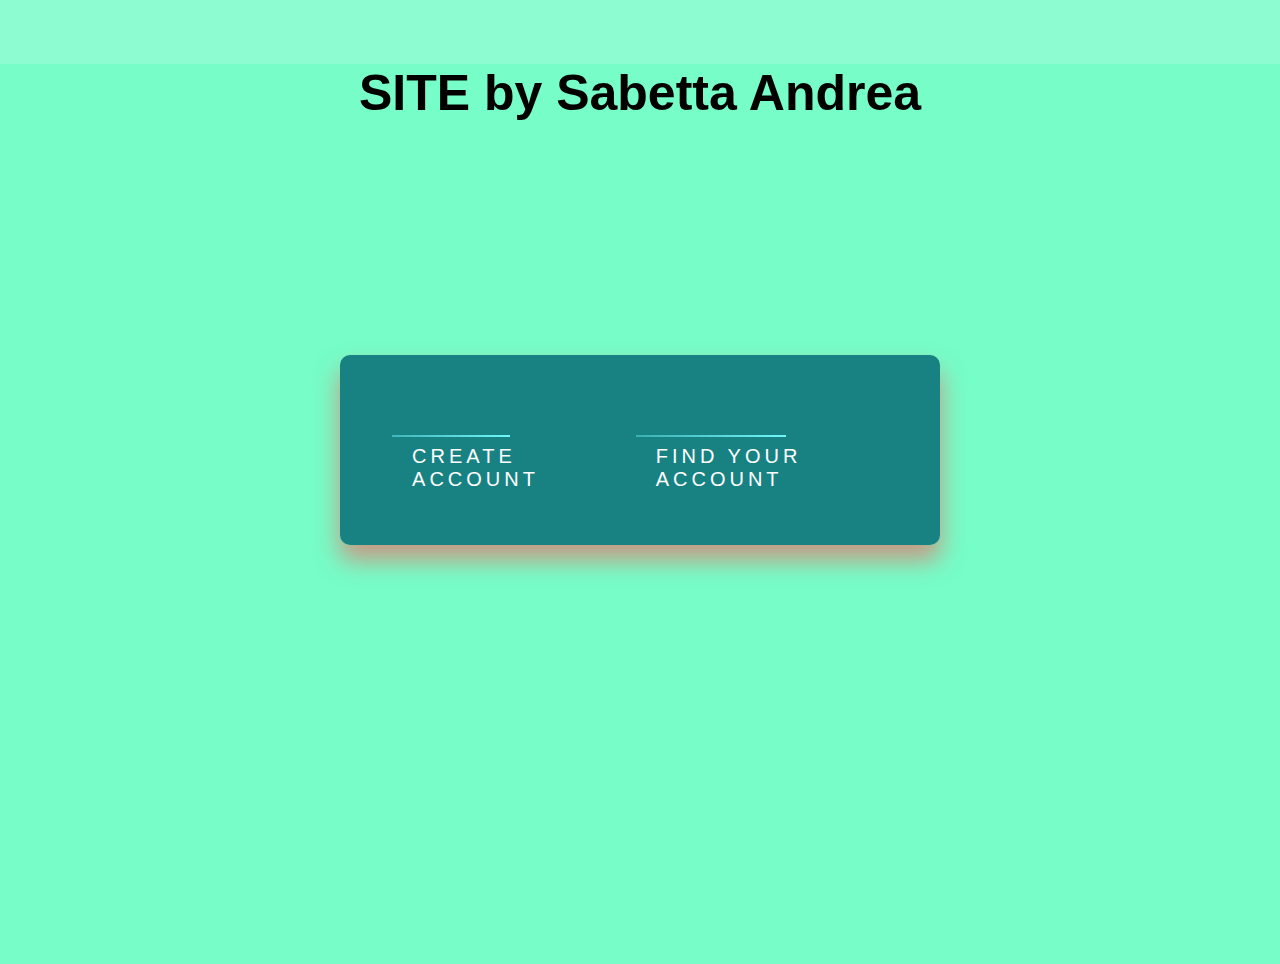
<file: index.html>
<!DOCTYPE html>
<html>
    <head>
        <title>Sito di Andrea Sabetta</title>
        <link rel = "stylesheet" href="styleIndex.css">
    </head>
    
    <body>
        <header>
            <h1>SITE by Sabetta Andrea</h1>
        </header>

        <div class = "login-box">
            <form>
                <a href = "#" onclick="window.location.href = 'CreateAccount.html'">
                    <span></span>
                    <span></span>
                    <span></span>
                    <span></span>
                    Create Account
                </a>
            </form>
            <form>
                <a href = "#" onclick="window.location.href = 'ExistingAccount.html'">
                    <span></span>
                    <span></span>
                    <span></span>
                    <span></span>
                    Find your Account
                </a>
            </form>
        </div>
    </body>
</html>
</file>
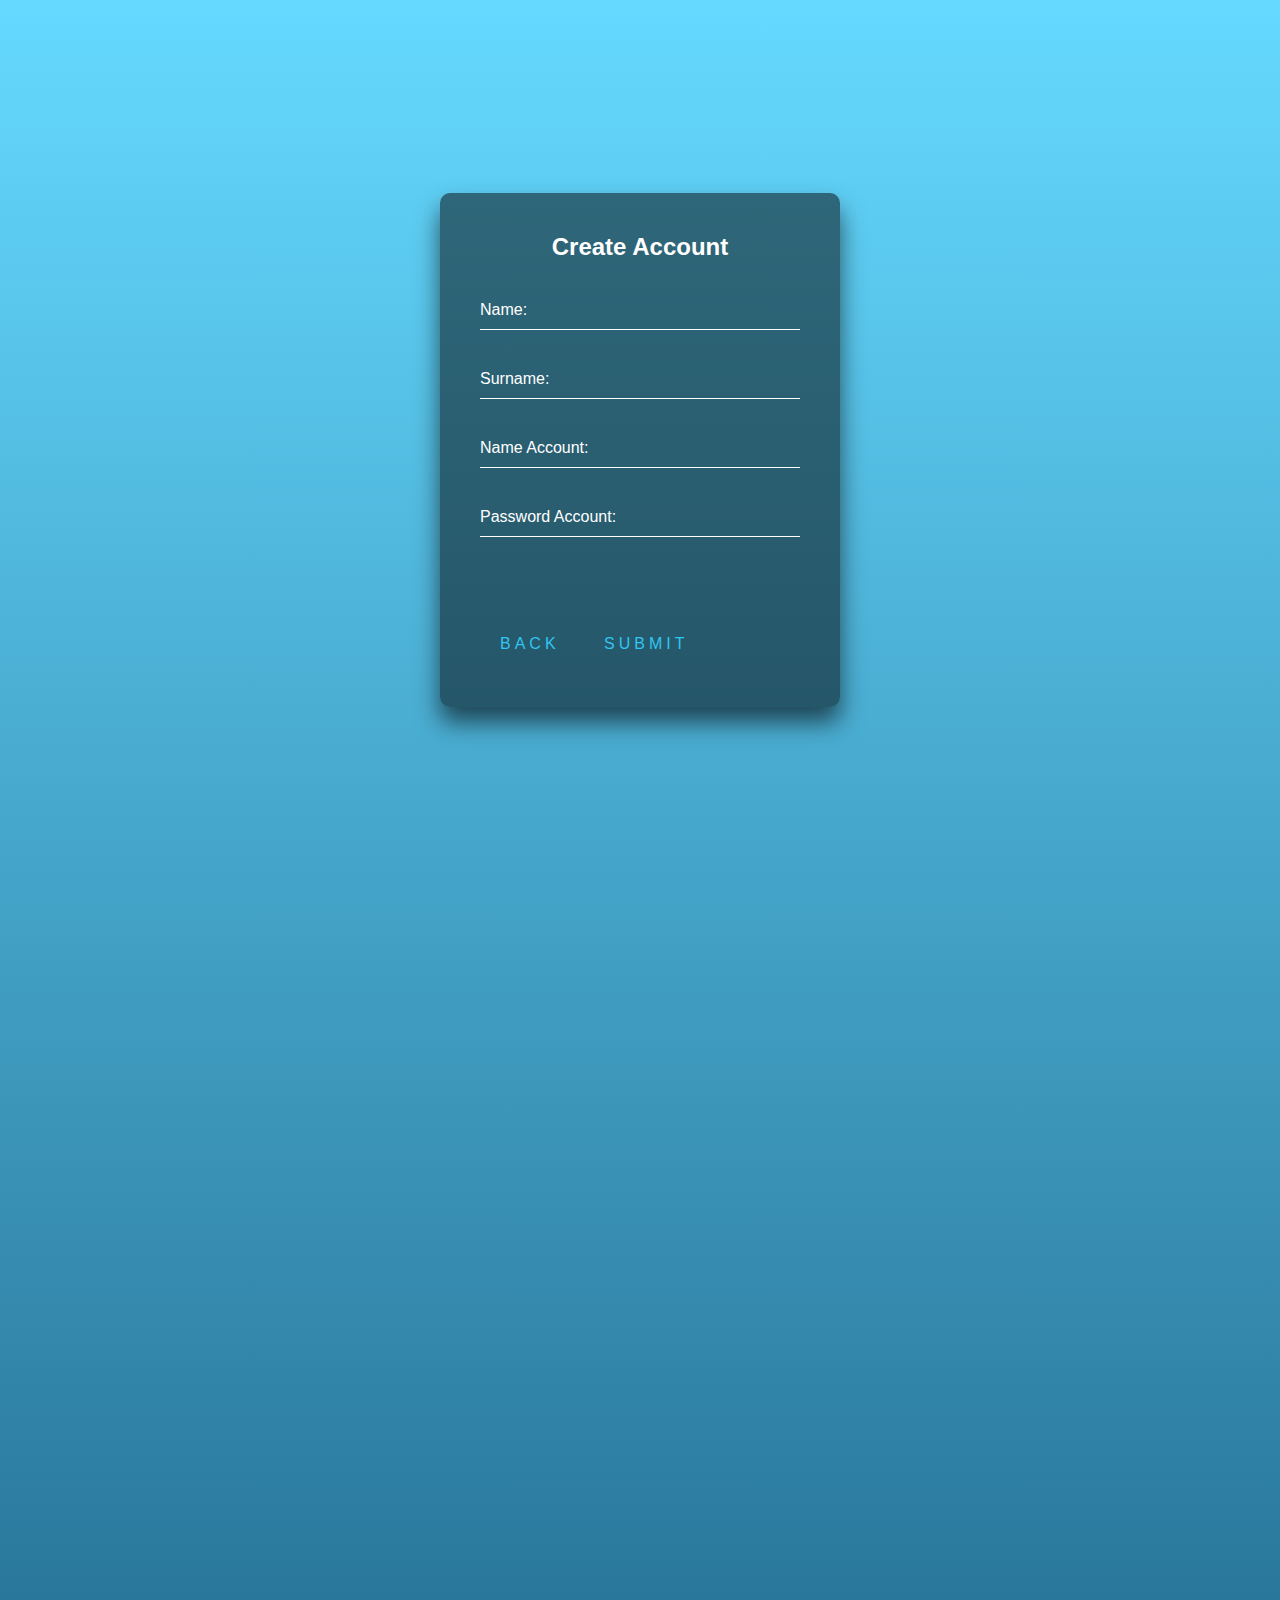
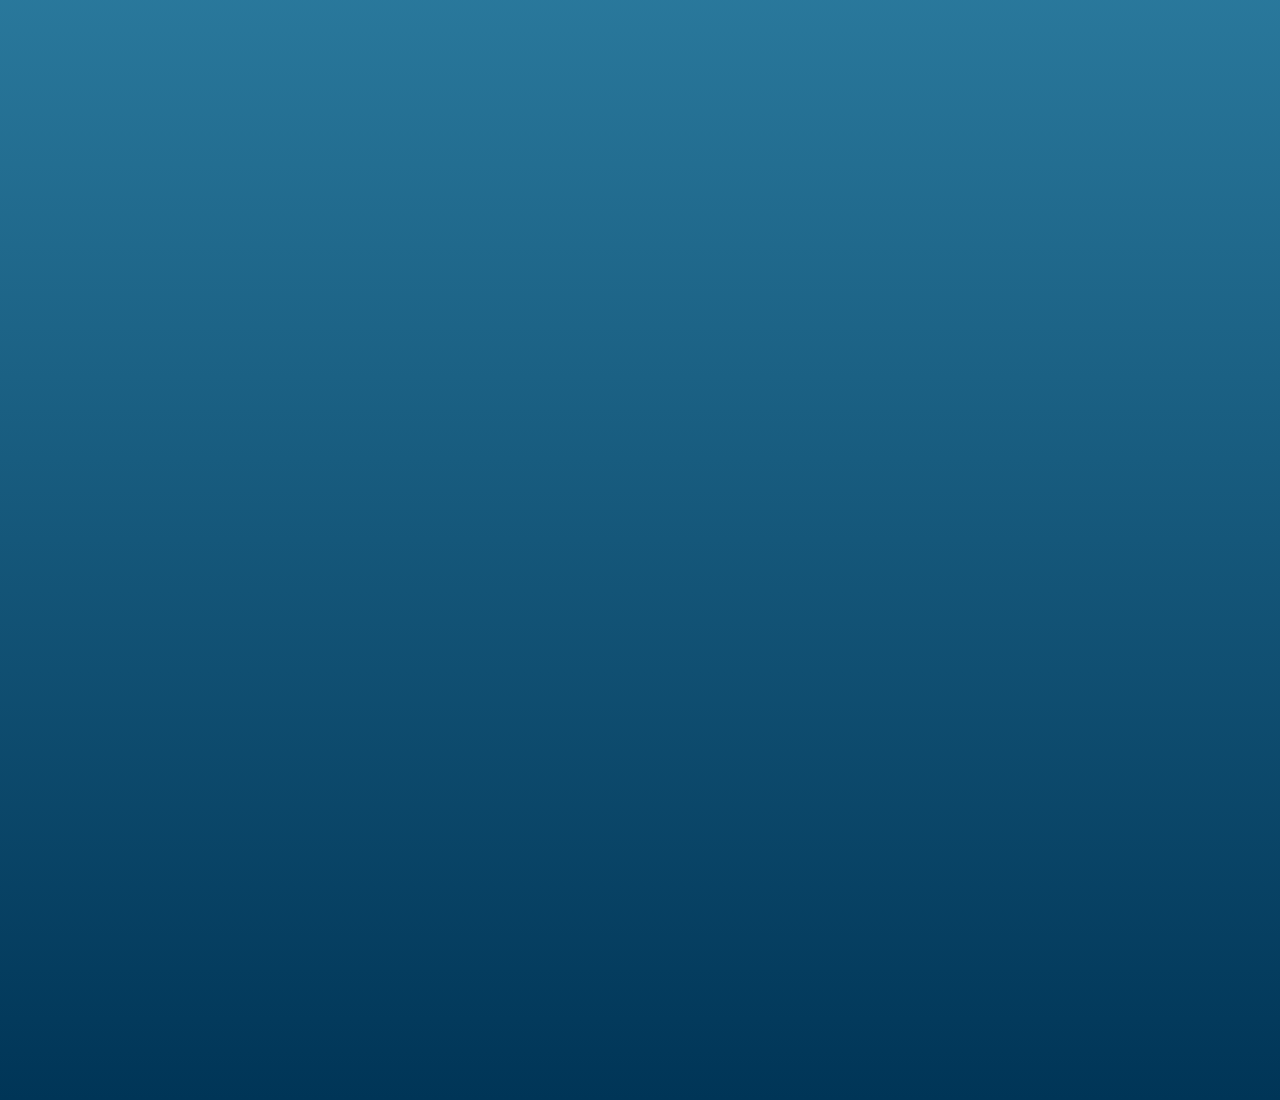
<file: CreateAccount.html>
<!DOCTYPE html>
<html>
    <head>
        <title>Create Account Page</title>
        <link rel = "stylesheet" href="styleCreate-ExistingAccount.css">
    </head>
    
    
    <body>
        <div class = "login-box">
            <h2> Create Account </h2>
            <form>
                <div id = "divName" class = "user-box">
                    <input type="text" id="name" name="name" required>
                    <label for="name">Name:</label>
                </div>
                <div id = "divSurname" class = "user-box">
                    <input type="text" id="surname" name="surname" required>
                    <label for="surname">Surname:</label>
                </div>
                <div id = "divNameAccount" class = "user-box">
                    <input type="text" id="nameAccount" name="nameAccount" required>
                    <label for="nameAccount">Name Account:</label>
                </div>
                <div id = "divPassword" class = "user-box">
                    <input type="password" id="passwordAccount" name="passwordAccount" required>
                    <label for="passwordAccount">Password Account:</label>
                </div>
                
                <p id = "fieldBlankCreate"></p>

                <a href = "#" onclick="window.location.href = 'index.html'">
                    Back
                </a>
                <a href = "#" onclick="createAccount()">
                    Submit
                </a>
            </form>
        </div>

        <script src = "scriptIndex.js"></script>
    </body>
</html>
</file>
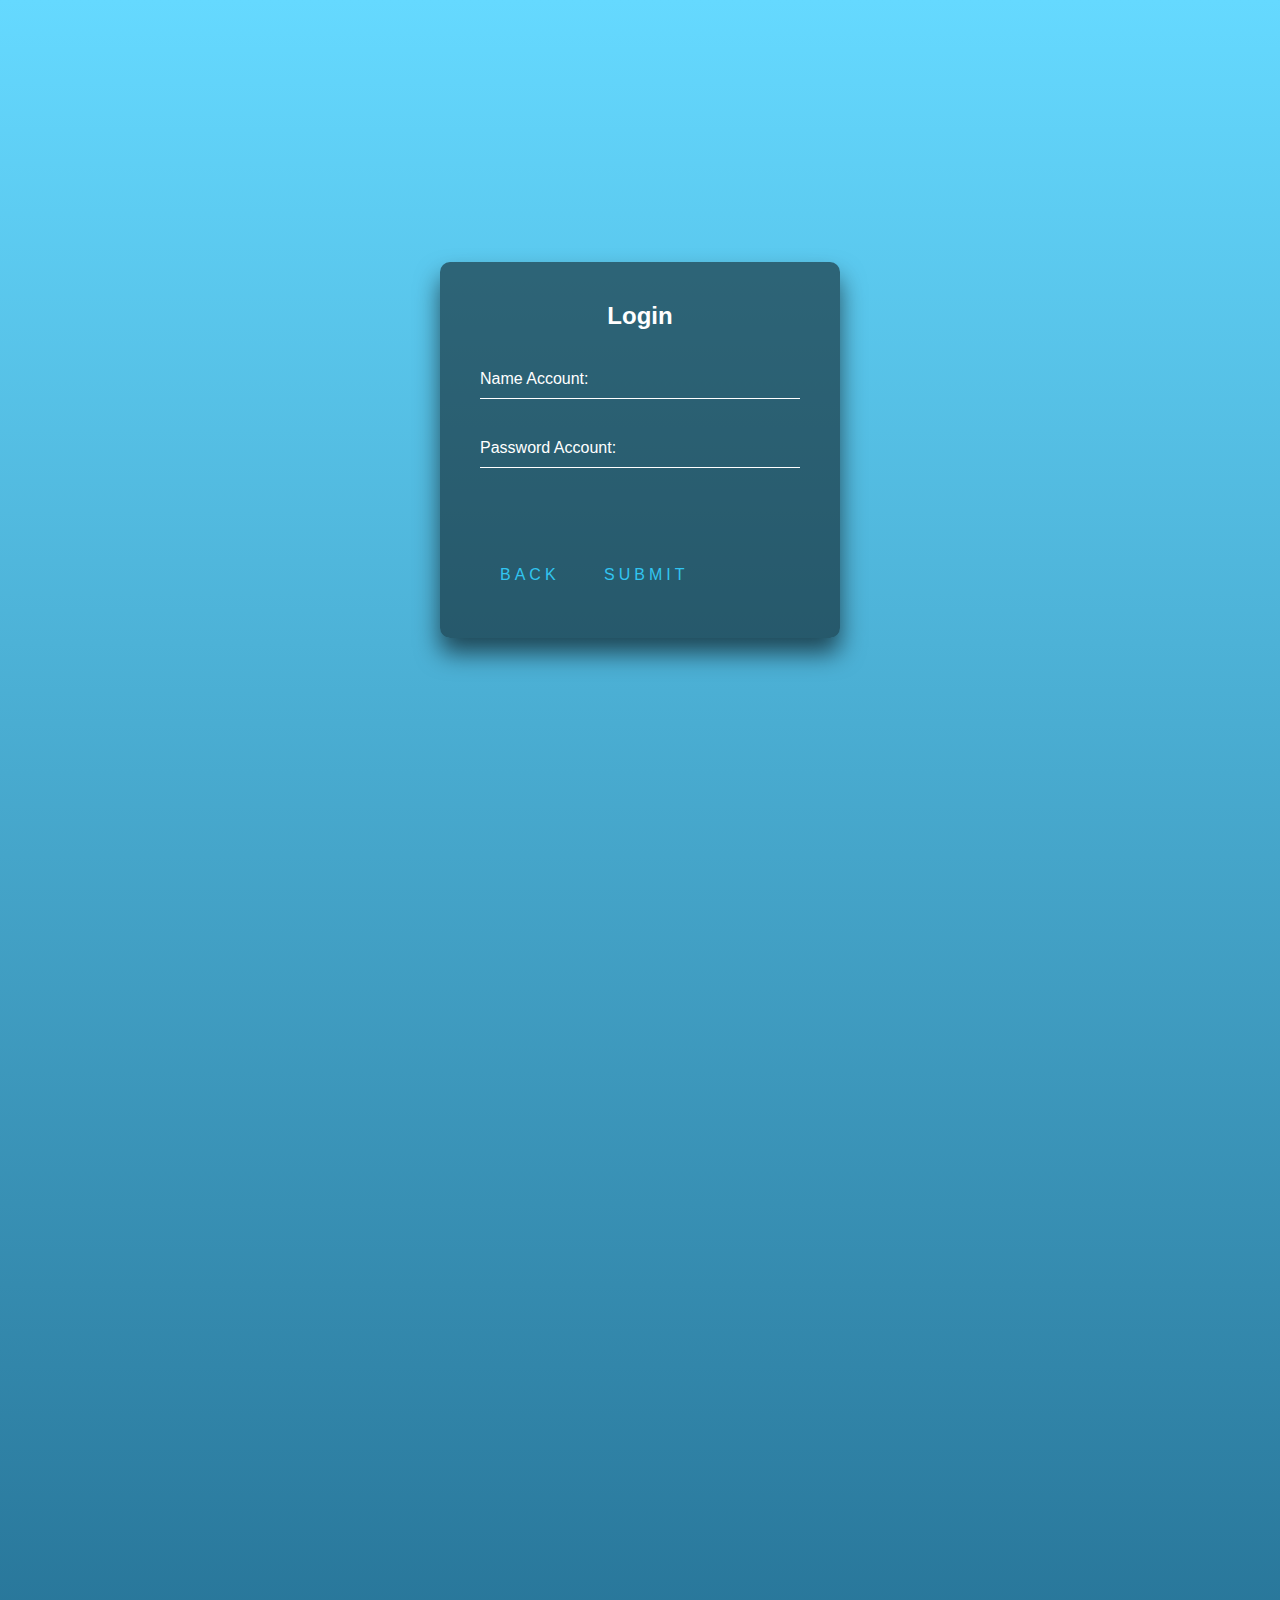
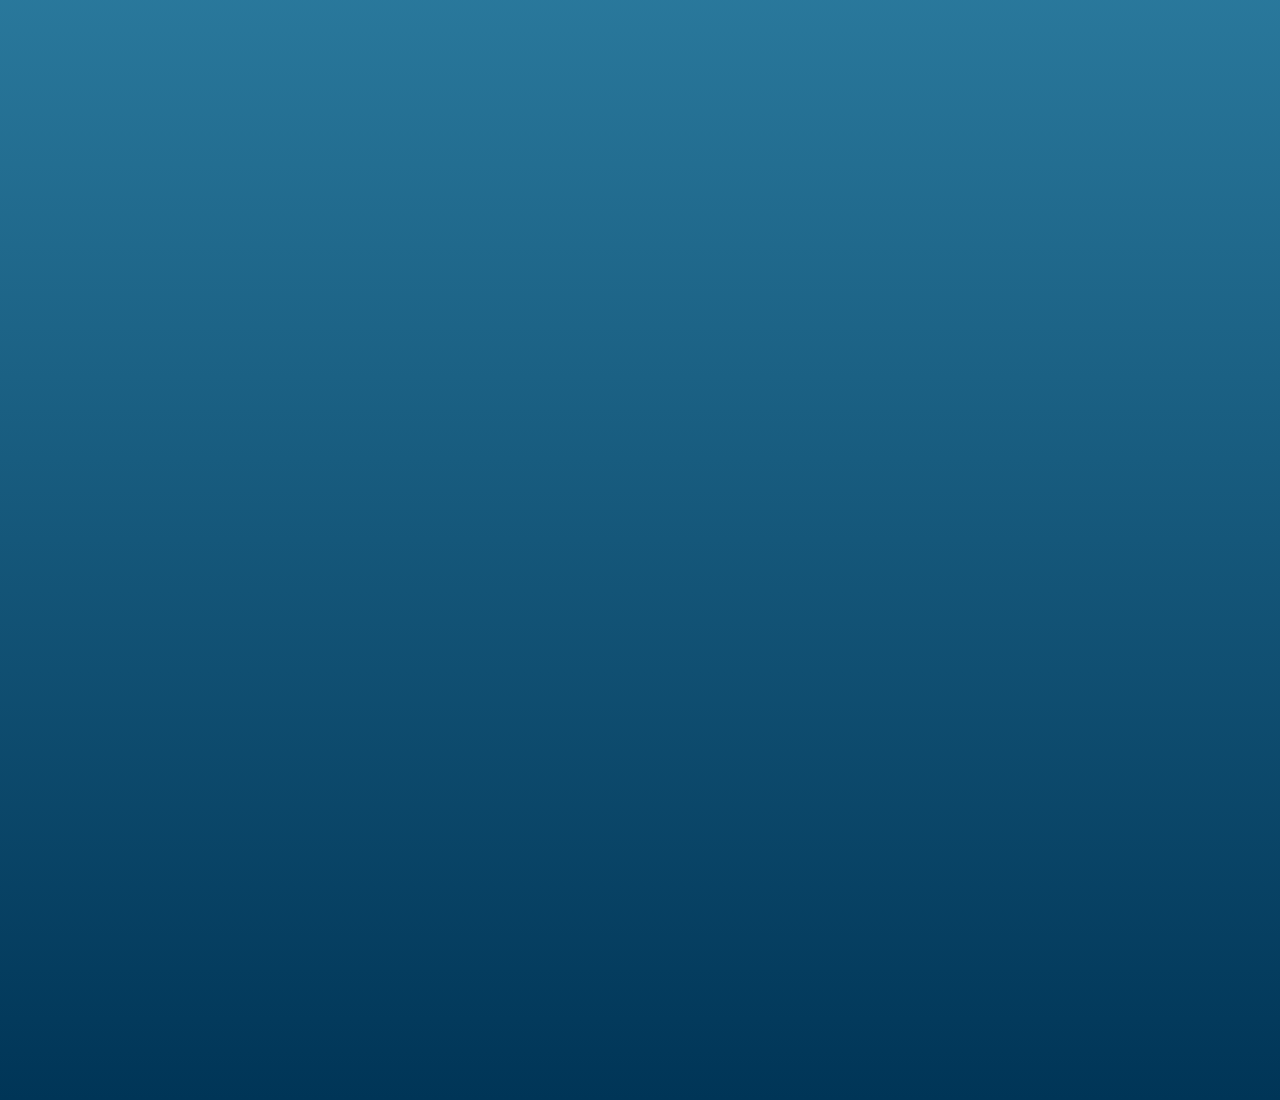
<file: ExistingAccount.html>
<!DOCTYPE html>
<html>
    <head>
        <title>Login</title>
        <link rel = "stylesheet" href="styleCreate-ExistingAccount.css">
    </head>
    
    
    <body>
        <div class = "login-box">
            <h2> Login</h2>
            <form>
                <div id = "divNameAccount" class = "user-box">
                    <input type="text" id="nameAccount" name="nameAccount" required>
                    <label for="nameAccount">Name Account:</label>
                </div>
                <div id = "divPassword" class = "user-box">
                    <input type="password" id="passwordExistent" name="passwordAccount" required>
                    <label for="passwordAccount">Password Account:</label>
                </div>

                <p id = "fieldBlankExisting"></p>

                <a href = "#" onclick="window.location.href = 'index.html'">
                    Back
                </a>
                <a href = "#" onclick="findAccount()">
                    Submit
                </a>
            </form>
        </div>

        <script src = "scriptIndex.js"></script>
    </body>
</html>
</file>
<file: styleIndex.css>
html, body{
    height: 100%;
    margin: 0;
    padding: 0;
    background-color: rgba(113, 253, 197, 0.8);
    font-family: Arial, Helvetica, sans-serif;
}

header{
    text-align: center;
    margin-top: 5%;
    font-size: 25px;
}

button{
    display: inline-block;
    margin: 5%;

}

.login-box{
    display: flex;
    justify-content: center;
    align-items: center;
    position: absolute;
    top: 50%;
    left: 50%;
    width: 600px;
    padding: 40px;
    transform: translate(-50%, -50%);
    background: rgba(1, 99, 114, 0.8);
    box-sizing: border-box;
    box-shadow: 0 15px 25px rgba(255, 85, 85, 0.6);
    border-radius: 10px;
}
.login-box form a{
    position: relative;
    display: inline-block;
    padding: 10px 20px;
    color:rgb(255, 255, 255);
    font-size: 20px;
    text-decoration: none;
    text-transform: uppercase;
    overflow: hidden;
    transition: .5s;
    margin-top: 40px;
    letter-spacing: 4px;
    margin-right: 5%;
    margin-left: 5%;
}
.login-box a:hover{
    background: #04c2cc;
    color: rgb(255,255,255);
    border-radius: 5px;
    box-shadow: 0 0 5px #71f5fc, 
                0 0 25px #71f5fc,
                0 0 50px #71f5fc,
                0 0 100px #71f5fc;
}
.login-box a span{
    position: absolute;
    display: block;
}

.login-box a span:nth-child(1){
    top: 0;
    left: -100px;
    width: 100%;
    height: 2px;
    background: linear-gradient(90deg, transparent, #71f5fc);
    animation: btn-anim1 1s linear infinite;
}

@keyframes btn-anim1{
    0%{
        left:-100%;
    }
    50%,100%{
        left:100%;
    }
}

.login-box a span:nth-child(2){
    top: -100%;
    right: 0;
    width: 2px;
    height: 100%;
    background: linear-gradient(100deg, transparent, #71f5fc);
    animation: btn-anim2 1s linear infinite;
    animation-delay: 0.25s;
}

@keyframes btn-anim2{
    0%{
        top:-100%;
    }
    50%,100%{
        top:100%;
    }
}

.login-box a span:nth-child(3){
    bottom: 0;
    right: -100%;
    width: 100%;
    height: 2px;
    background: linear-gradient(270deg, transparent, #71f5fc);
    animation: btn-anim3 1s linear infinite;
    animation-delay: 0.5s;
}

@keyframes btn-anim3{
    0%{
        right:-100%;
    }
    50%,100%{
        right:100%;
    }
}

.login-box a span:nth-child(4){
    bottom: -100%;
    left: 0;
    width: 2px;
    height: 100%;
    background: linear-gradient(360deg, transparent, #71f5fc);
    animation: btn-anim4 1s linear infinite;
    animation-delay: 0.75s;
}

@keyframes btn-anim4{
    0%{
        bottom:-100%;
    }
    50%,100%{
        bottom:100%;
    }
}
</file>
<file: styleCreate-ExistingAccount.css>
html {
    height: 300%;
}

body{
    margin: 0;
    padding: 0;
    font-family: sans-serif;
    background: linear-gradient(rgb(101, 217, 255), rgb(0, 53, 87));
}

p{
    color: red;
    font-size: 18px;
}

.login-box{
    position: absolute;
    top: 50%;
    left: 50%;
    width: 400px;
    padding: 40px;
    transform: translate(-50%, -50%);
    background: rgba(0,0,0, 0.5);
    box-sizing: border-box;
    box-shadow: 0 15px 25px rgba(0,0,0,0.6);
    border-radius: 10px;
}

.login-box h2{
    margin: 0 0 30px;
    padding: 0;
    color: rgb(255,255,255);
    text-align: center;
}

.login-box .user-box{
    position: relative;
}

.color-box{
    width: 200px;
}

.color-box label{
    top: 0;
    left: 0;
    padding: 10px 0;
    font-size: 20px;
    color: rgb(255,255,255);
}

select{
    font-family: sans-serif;
    font-size: 18px;
}

select option{
    color: black;
    background-color: white;
}

.login-box .user-box input{
    width: 100%;
    padding: 10px 0;
    font-size: 16px;
    color: rgb(255,255,255);
    margin-bottom: 30px;
    border: none;
    border-bottom: 1px solid rgb(255,255,255);
    outline: none;
    background: transparent;
}

.login-box .user-box label{
    position: absolute;
    top: 0;
    left: 0;
    padding: 10px 0;
    font-size: 16px;
    color: rgb(255,255,255);
    pointer-events: none;
    
}

.login-box .user-box input:focus ~ label,
.login-box .user-box input:valid ~ label{
    top: -20px;
    left: 5px;
    color:rgb(49, 197, 241);
    font-size: 12px;
    transition: .5s;
}

.login-box form a{
    position: relative;
    display: inline-block;
    padding: 10px 20px;
    color:rgb(49, 197, 241);
    font-size: 16px;
    text-decoration: none;
    text-transform: uppercase;
    overflow: hidden;
    transition: .5s;
    margin-top: 40px;
    letter-spacing: 4px;
}

.login-box a:hover{
    background: rgb(0, 120, 194);
    color: rgb(255,255,255);
    box-shadow: 0 0 5px #71f5fc, 
                0 0 15px #71f5fc,
                0 0 40px #71f5fc,
                0 0 90px #71f5fc;
}
</file>
